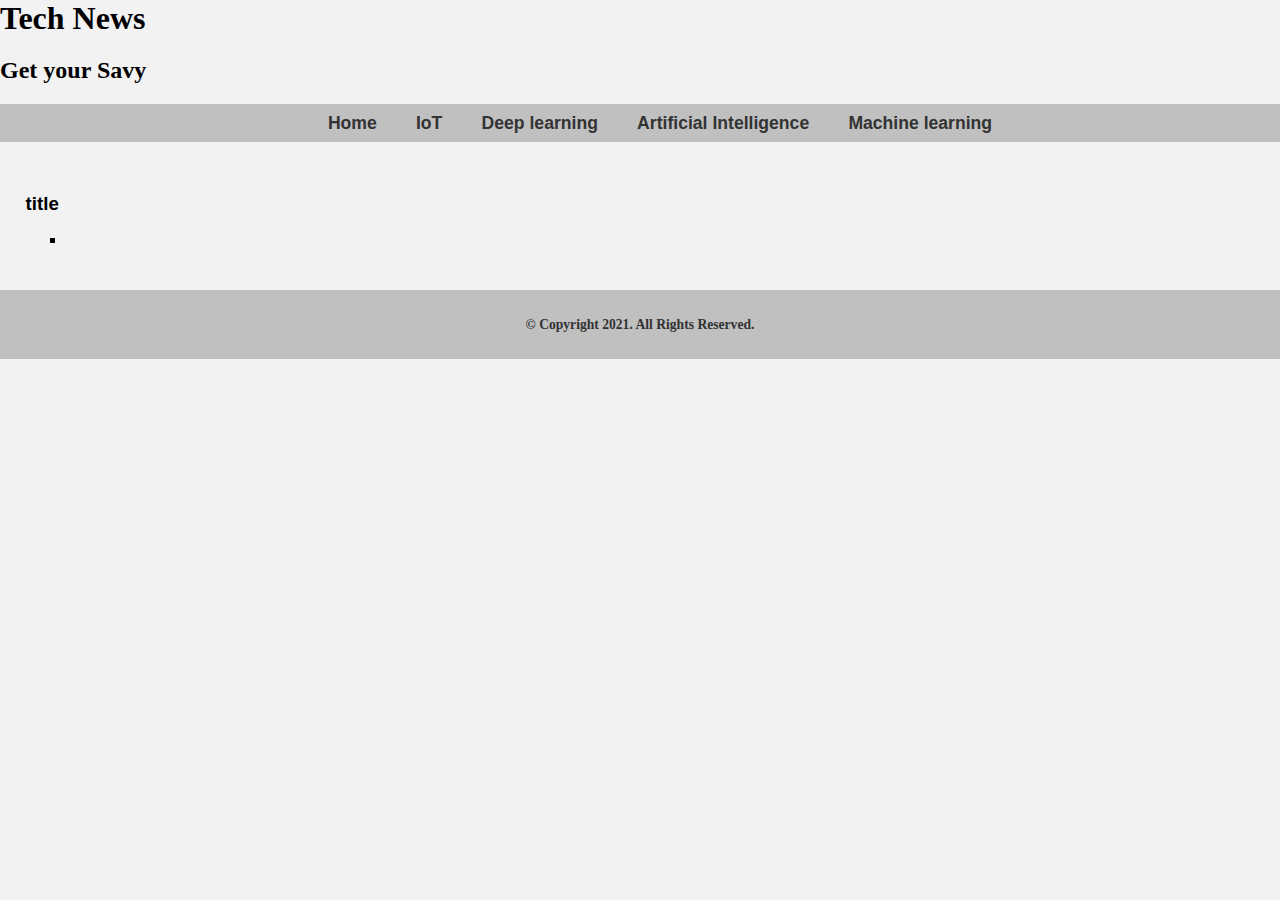
<file: template.html>
<!--  
Student Name: William Gomez
File Name: template.html
Date: 7/16/2021
-->
<!DOCTYPE html>
<html lang="en">

<head>

  <meta charset="utf-8">
  <link rel="stylesheet" href="css/styles.css">


  <title>Tech News: Template</title>
  


    <body>

        <header>
          <h1>Tech News</h1>

          <h2>Get your Savy</h2>
        </header>

        <nav>
          <ul>
            <li><a href="index.html"> Home </a></li>
            <li><a href="iot.html"> IoT </a></li>
            <li><a href="deeplearning.html"> Deep learning </a></li> 
            <li><a href="ai.html"> Artificial Intelligence </a></li>
            <li><a href="ml.html"> Machine learning </a>
          </ul> 
        </nav>
<!--  include all information and media in this section -->
        <main>
          <div id="info">

            <h3>title</h3>

            <ul>
              <li><a href=""></a></li>
            </ul>

          </div>
        </main>
        
        <footer>
          <p>&copy; Copyright 2021. All Rights Reserved.</p>
        </footer> 

    </body>
  
</head>

</html>
</file>
<file: css/styles.css>
/*
Student Name: William Gomez
File Name: styles.css
Date: 7/30/2021
*/

/*CSS Reset*/

body, header, nav, main, footer, img, h1, h3
{
margin: 0;
padding: 0;
border: 0;
}

/*Style rules for body and images*/

body
{
  background-color: #f2f2f2;
}

img
{
  display: block;
  max-width: 100%;
}

/*Style rules for navigation area*/

nav
{
  background-color: #c0c0c0;
}

nav ul
{
  list-style: none;
  margin: 0;
  text-align: center;
}

nav li
{
  display: inline-block;
  font-size: 1.1em;
  font-family: Geneva, Arial, sans-serif;
  font-weight: bold;
}

nav li a
{
  display: block;
  color: #333333;
  padding-top: 0.5em;
  padding-bottom: 0.5em;
  padding-left: 1em;
  padding-right: 1em;
  text-decoration: none;
}


main
{
  padding: 2%;
  font-family: Verdana, Arial, sans-serif;
}

main p
{
  font-size: 1.25em;
}

main h3
{
  padding-top: 2%;
}
main ul
{
  list-style: square;
}


/*Style rules for footer content*/

footer
{
  text-align: center;
  font-size: 0.85em;
  background-color: #c0c0c0;
  color: #333333;
  padding-top: 1%;
  padding-bottom: 1%;
  padding-left: 0%;
  padding-right: 0%;
  font-weight: bold;
}

footer a
{
  color: #333333;
  text-decoration: none;
}


#hero
{
    max-width: 100% ;
    width: auto\9;
    max height: 10%;
}
</file>
